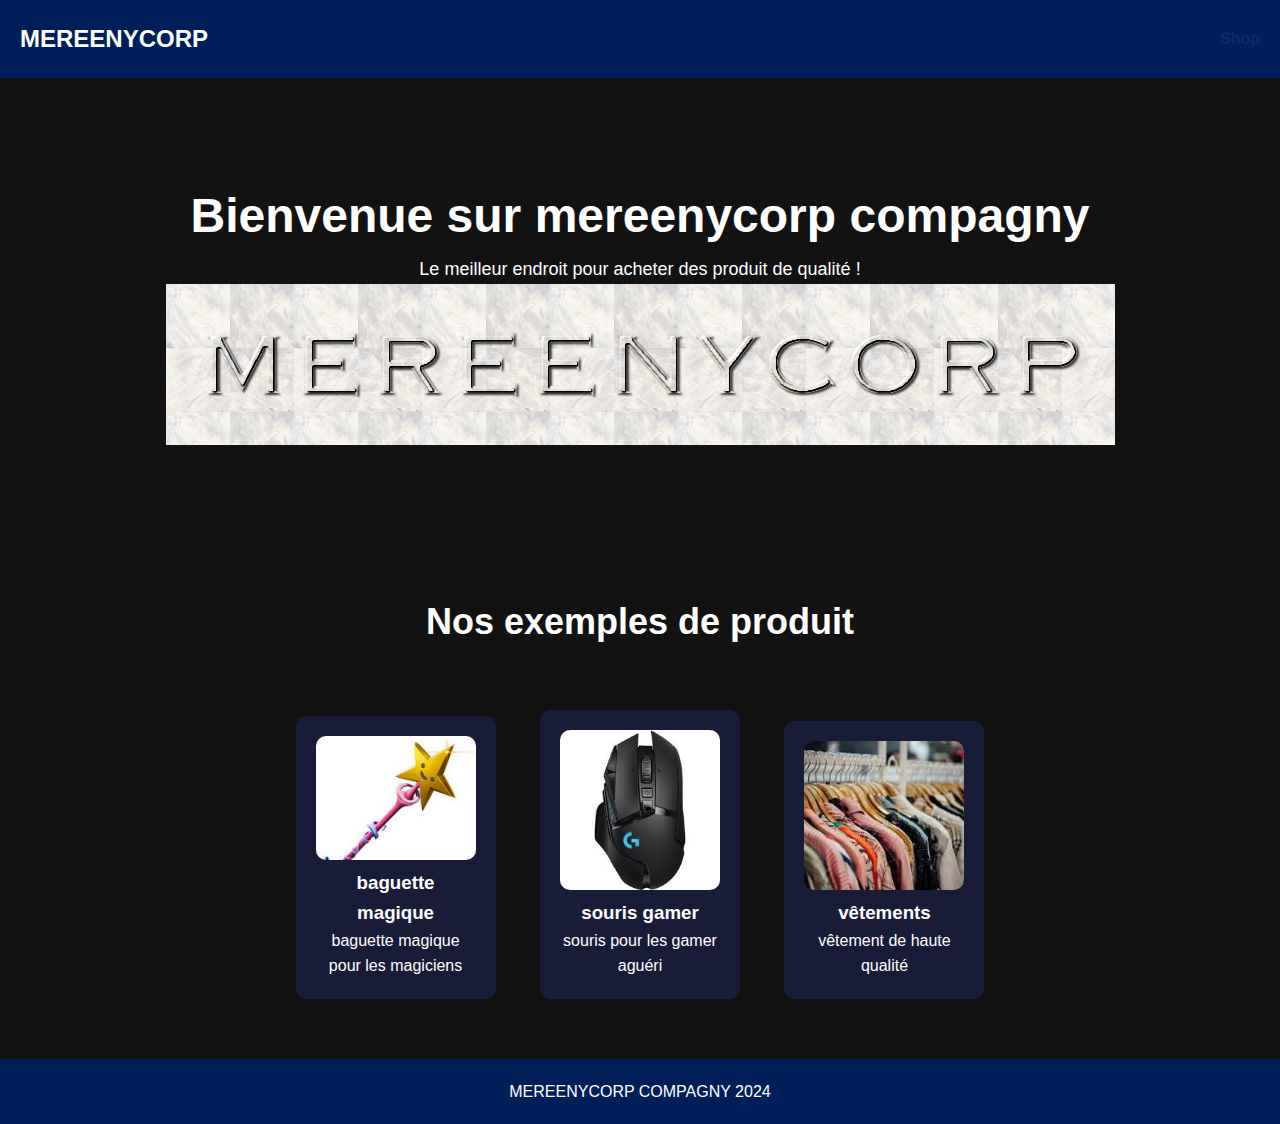
<file: index.html>
<!DOCTYPE html>
<html lang="fr">
<head>
    <meta charset="UTF-8">
    <meta name="viewport" content="width=device-width, initial-scale=1.0">
    <title>Site Gaming</title>
    <link rel="stylesheet" href="style.css">
    <link rel="stylesheet" href="index1.html">
</head>
<body>
    <header>
        <div class="logo">MEREENYCORP</div>
        <nav>
            <ul>
             
                <li><a href="index1.html">Shop</a></li>
            </ul>
        </nav>
    </header>

    <main>
        <section class="enfant1">
            <h1>Bienvenue sur mereenycorp compagny</h1>
            <p>Le meilleur endroit pour acheter des produit de qualité !</p>
            <img src="cooltext463600446476947.png" alt="">
        </section>

        <section class="enfant2">
            <h2>Nos exemples de produit</h2>
            <div class="enfant3">
                <img src="téléchargement (5).jpeg" alt="" srcset="">
                <h3>baguette magique</h3>
                <p>baguette magique pour les magiciens</p>
            </div>
            <div class="enfant3">
                <img src="téléchargement (6).jpeg" alt="" srcset="">
                <h3>souris gamer</h3>
                <p>souris pour les gamer aguéri</p>
            </div>
            <div class="enfant3">
              <img src="téléchargement (7).jpeg" alt="" srcset="">
                <h3>vêtements</h3>
                <p>vêtement de haute qualité</p>
            </div>
        </section>
    </main>

    <footer>
        <p>MEREENYCORP COMPAGNY 2024</p>
    </footer>

    <script src="script.js"></script>
</body>
</html>
</file>
<file: style.css>
* {
    margin: 0;
    padding: 0;
    box-sizing: border-box;
}

body {
    font-family: Arial, sans-serif;
    background-color: #121212;
    color: #ffffff;
    line-height: 1.6;
}

header {
    background-color: #001e57;
    padding: 20px;
    display: flex;
    justify-content: space-between;
    align-items: center;
}

.logo {
    font-size: 24px;
    font-weight: bold;
}

nav ul {
    list-style: none;
    display: flex;
}

nav ul li {
    margin-left: 20px;
}

nav ul li a {
    text-decoration: none;
    color: #424daf3b;
    font-weight: bold;
    transition: color 0.3s;
}

nav ul li a:hover {
    color: #ececec;
}

.enfant1 {
    background-image: url('https://via.placeholder.com/1200x400');
    background-size: cover;
    background-position: center;
    padding: 100px 20px;
    text-align: center;
}

.enfant1 h1 {
    font-size: 48px;
}

.enfant1 p {
    font-size: 18px;
}

.enfant2 {
    padding: 40px 20px;
    text-align: center;
}

.enfant2 h2 {
    font-size: 36px;
    margin-bottom: 40px;
}

.enfant3 {
    display: inline-block;
    background-color: #262e7a5e;
    margin: 20px;
    padding: 20px;
    border-radius: 10px;
    width: 200px;
    text-align: center;
}

.enfant3 img {
    width: 100%;
    border-radius: 10px;
}

footer {
    background-color: #001e57;
    padding: 20px;
    text-align: center;
}

footer p {
    margin: 0;
}
</file>
